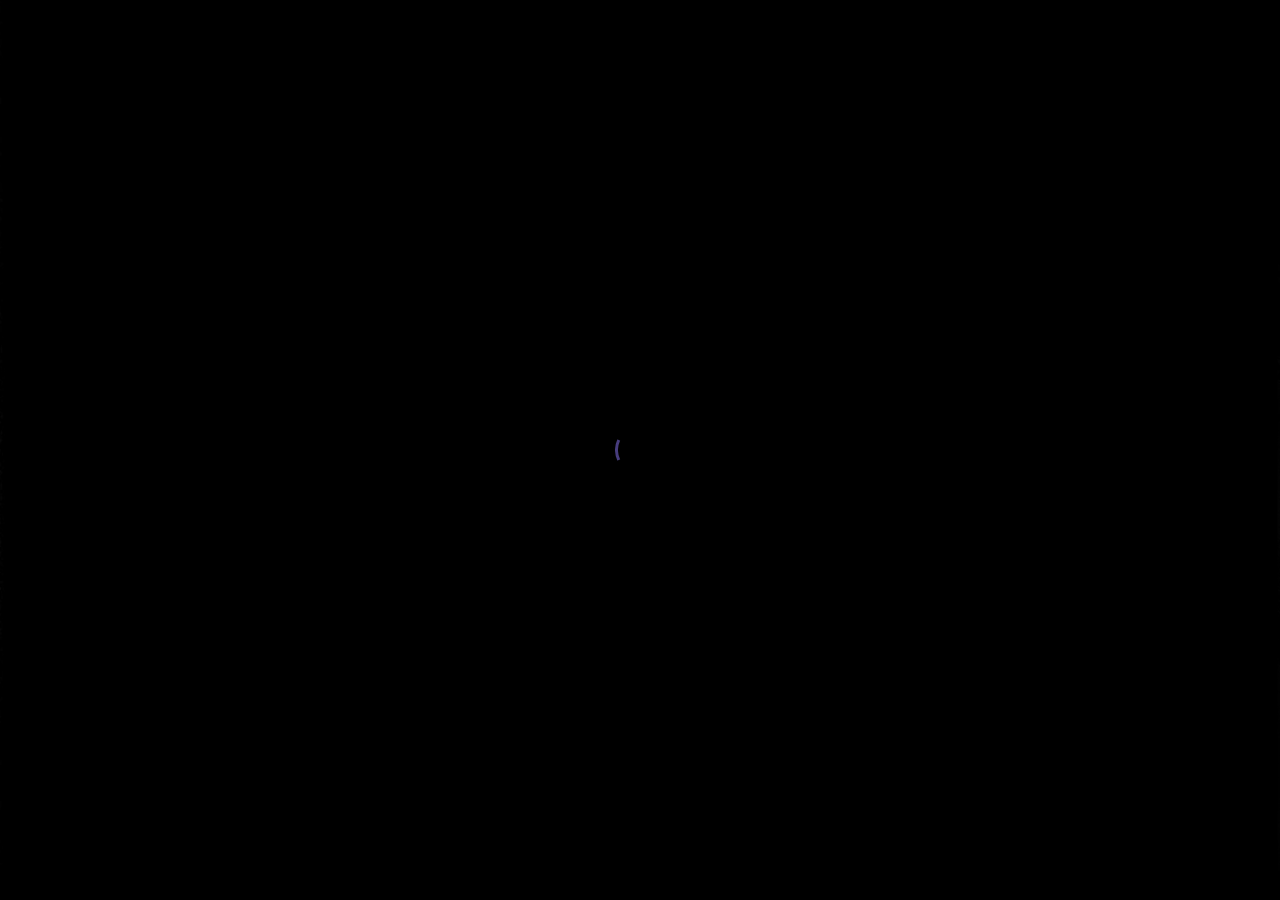
<file: index.html>
<!DOCTYPE html>
<html lang="en">

<head>
	<title>Kirtan Chavda's Portfolio</title>
	<meta charset="UTF-8">
	<meta name="description" content="Kirtan Portfolio">
	<meta name="keywords" content="personal, portfolio">
	<meta name="viewport" content="width=device-width, initial-scale=1.0">

	<!-- Stylesheets -->
	<link rel="stylesheet" href="css/style.css" />

	<!--[if lt IE 9]>
  	  <script src="https://oss.maxcdn.com/html5shiv/3.7.2/html5shiv.min.js"></script>
  	  <script src="https://oss.maxcdn.com/respond/1.4.2/respond.min.js"></script>
  	<![endif]-->

	<!-- FAVICON  -->
	<link rel="shortcut icon" href="img/favico.png">

	<!-- Font icons -->
	<link rel="stylesheet" href="icon-fonts/fontawesome-5.8.1/css/all.min.css" />

	<!-- Google Font -->
	<link href="https://fonts.googleapis.com/css?family=Poppins:400,500,600,700,900" rel="stylesheet">

</head>

<body>

	<!-- Preloading -->
	<div id="preloader" class="preloader-main">
		<div class="preloader spinner-jumper-container">
			<div class="spinner-section top">
				<div class="rotator"></div>
			</div>
			<div class="spinner-section bottom">
				<div class="rotator"></div>
			</div>
		</div>
	</div>

	<div class="page-loader show"></div>

	<main>

		<!-- HEADER 
	================================================== -->
		<header>
			<!-- Logo -->
			<a href="index.html" class="logo">
				<img src="img/logo.png">
			</a>
			<!-- Menu -->
			<div class="menu">
				<span></span>
				<span></span>
			</div>
		</header>

		<!-- SLIDER 
	================================================== -->
		<div class="page-view">
			<div class="project">
				<div class="text">
					<span class="categorie hello">Hello everyone</span>
					<h1 class="title">I'm Kirtan Chavda</h1>
					<a data-type="ajax-load" href="about.html" class="see-more">more about me</a>
				</div>
				<div class="image" style="background-image: url(img/about.jpg);"></div>
			</div>
			<div class="project">
				<div class="text">
					<span class="categorie">Basketball</span>
					<span class="number">02</span>
					<h1 class="title">Kevin Love</h1>
					<a data-type="ajax-load" href="portfolio-two.html" class="see-more">see more</a>
				</div>
				<div class="image" style="background-image: url(img/works/work-2/01.jpg);"></div>
			</div>
			<div class="project">
				<div class="text">
					<span class="categorie">Lifestyle</span>
					<span class="number">03</span>
					<h1 class="title">Isolation</h1>
					<a data-type="ajax-load" href="portfolio-three.html" class="see-more">see more</a>
				</div>
				<div class="image" style="background-image: url(img/works/work-3/01.jpg);"></div>
			</div>
			<div class="project">
				<div class="text">
					<span class="categorie">Fitness</span>
					<span class="number">04</span>
					<h1 class="title">Exo Protein</h1>
					<a data-type="ajax-load" href="portfolio-four.html" class="see-more">see more</a>
				</div>
				<div class="image" style="background-image: url(img/works/work-4/01.jpg);"></div>
			</div>
			<div class="project">
				<div class="text">
					<span class="categorie">Branding</span>
					<span class="number">05</span>
					<h1 class="title">Vokyl Erupt</h1>
					<a data-type="ajax-load" href="portfolio-five.html" class="see-more">see more</a>
				</div>
				<div class="image" style="background-image: url(img/works/work-5/01.jpg);"></div>
			</div>

		</div>

		<div class="slider-bottom">
			<!-- left arrows -->
			<div class="arrows">
				<div class="arrow previous">
					<i class="fas fa-angle-left"></i>
				</div>
				<div class="arrow next">
					<i class="fas fa-angle-right"></i>
				</div>
			</div>
			<!-- All Projects -->
			<a class="all-link" href="all-projects.html" data-type="ajax-load">See All Projects</a>
			<!-- Social Links -->
			<div class="social float-right">
				<a href="https://linkedin.com/in/kirtanc25" target="_blank"><i class="fab fa-linkedin-in"
						aria-hidden="true"></i> </a>
				<a href="https://github.com/kirtanc25" target="_blank"><i class="fab fa-github" aria-hidden="true"></i>
				</a>
				<a href="https://twitter.com/kirtanc25" target="_blank"><i class="fab fa-twitter"
						aria-hidden="true"></i> </a>
				<a href="https://www.facebook.com/royalk2c" target="_blank"><i class="fab fa-facebook-f"></i> </a>
				<a href="https://www.instagram.com/royalk2c/" target="_blank"><i class="fab fa-instagram"
						aria-hidden="true"></i> </a>

			</div>
		</div>


		<div class="right-menu">
			<div class="menu-close"></div>
			<div class="page-menu">
				<ul>
					<li><a data-type="ajax-load" href="index.html">Home</a></li>
					<li><a data-type="ajax-load" href="about.html">About</a></li>
					<li><a data-type="ajax-load" href="contact.html">Contact</a></li>
			</div>
		</div>

	</main>

	<script src="js/jquery-2.1.4.min.js"></script>
	<script src="js/plugins.js"></script>
	<script src="js/main.js"></script>


</body>

</html>
</file>
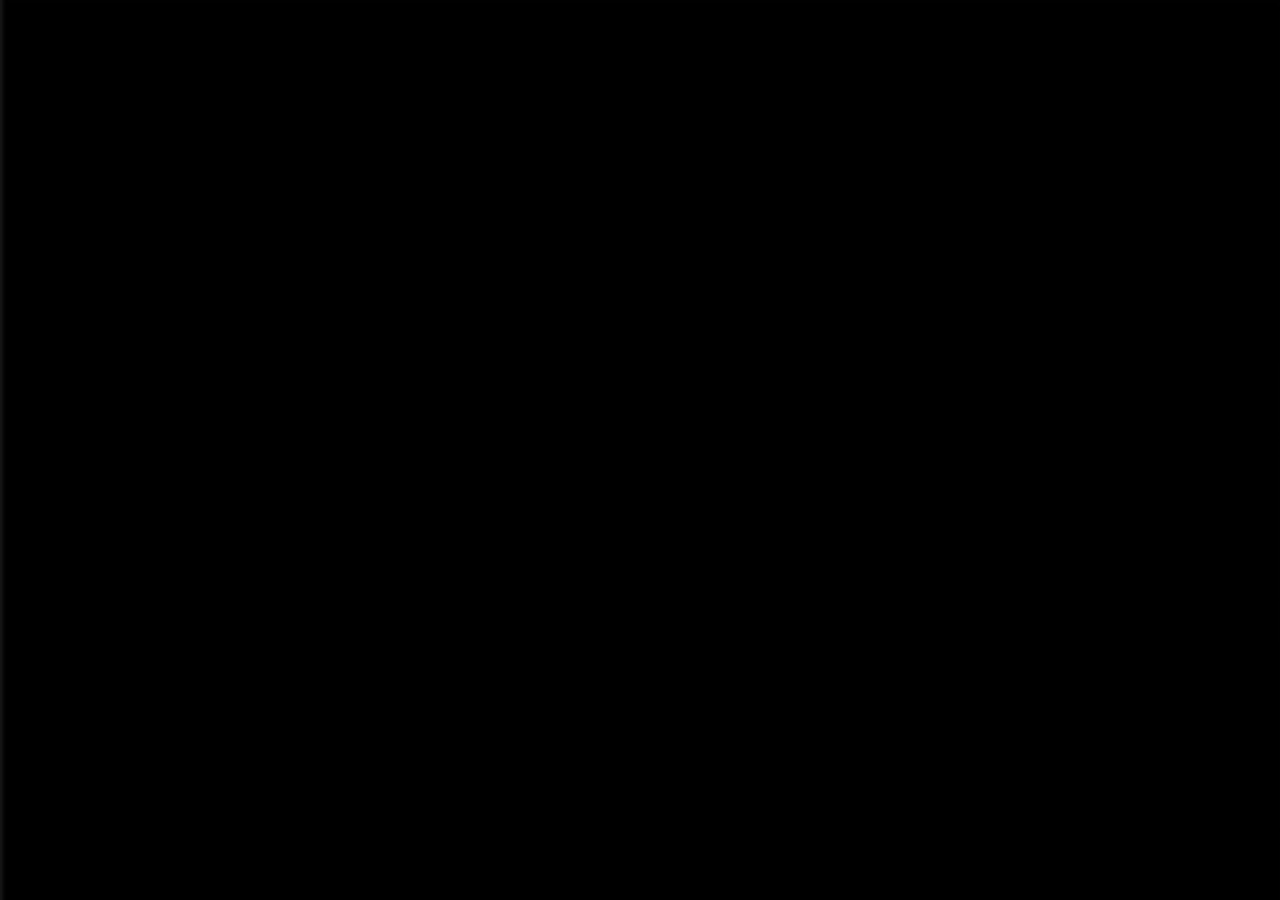
<file: about.html>
<!DOCTYPE html>
<html lang="en">

<head>
  <title>Kirtan Chavda Portfolio</title>
  <meta charset="UTF-8">
  <meta name="description" content="Kirtan Portfolio">
  <meta name="keywords" content="personal, portfolio">
  <meta name="viewport" content="width=device-width, initial-scale=1.0">

  <!-- Stylesheets -->
  <link rel="stylesheet" href="css/style.css" />

  <!--[if lt IE 9]>
  	  <script src="https://oss.maxcdn.com/html5shiv/3.7.2/html5shiv.min.js"></script>
  	  <script src="https://oss.maxcdn.com/respond/1.4.2/respond.min.js"></script>
  	<![endif]-->

  <!-- FAVICON  -->
  <link rel="shortcut icon" href="img/favico.png">

  <!-- Font icons -->
  <link rel="stylesheet" href="icon-fonts/fontawesome-5.8.1/css/all.min.css" />

  <!-- Google Font -->
  <link href="https://fonts.googleapis.com/css?family=Poppins:400,500,600,700,900" rel="stylesheet">

</head>

<body>

  <!-- Preloading -->
  <div id="preloader">
    <div class="spinner">
      <div class="uil-ripple-css" style="transform:scale(0.29);">
        <div></div>
        <div></div>
      </div>
    </div>
  </div>

  <div class="page-loader show"></div>


  <main>

    <!-- HEADER 
	================================================== -->
    <header>
      <!-- Logo -->
      <a data-type="ajax-load" href="index.html" class="logo">
        <img src="img/logo.png">
      </a>
      <!-- Menu -->
      <div class="menu">
        <span></span>
        <span></span>
      </div>
    </header>

    <div id="smooth-scroll">

      <!-- PAGE
==================================================-->
      <div class="container text-left subpage">
        <h1 class="page-title box-animation" data-delay="100">About Me</h1>
        <div class="space30"></div>
        <p class="subtext box-animation" data-delay="200">I'm a designer & front end developer, currently <span>based in
            Los Angeles.</span> I'm passionate about quality code and security.</p>
        <p></p>
        <div class="space50"></div>

        <!-- SERVICES
==================================================-->
        <h2 class="subtitle box-animation" data-delay="400">Services</h2>
        <div class="space30"></div>
        <div class="services row box-animation" data-delay="600">
          <div class="col-lg-3 col-sm-6 service">
            <i class="fas fa-desktop"></i>
            <h2>web development</h2>
            <p>Her extensive perceived may any sincerity extremity.</p>
          </div>
          <div class="col-lg-3 col-sm-6 service">
            <i class="fas fa-paint-roller"></i>
            <h2>graphic design</h2>
            <p>Her extensive perceived may any sincerity extremity.</p>
          </div>
          <div class="col-lg-3 col-sm-6 service">
            <i class="fas fa-lightbulb"></i>
            <h2>brainstorming</h2>
            <p>Her extensive perceived may any sincerity extremity.</p>
          </div>
          <div class="col-lg-3 col-sm-6 service">
            <i class="fas fa-life-ring"></i>
            <h2>friendly support</h2>
            <p>Her extensive perceived may any sincerity extremity.</p>
          </div>
        </div>

        <div class="space80"></div>
        <!-- CLIENTS
==================================================-->
        <div class="clients box-animation">
          <h2 class="subtitle box-animation">Our Clients</h2>
          <div class="space30"></div>
          <div class="row">
            <div class="col-lg-3 client">
              <img src="img/client-1.jpg" alt="">
            </div>
            <div class="col-lg-3 client">
              <img src="img/client-2.jpg" alt="">
            </div>
            <div class="col-lg-3 client">
              <img src="img/client-3.jpg" alt="">
            </div>
            <div class="col-lg-3 client">
              <img src="img/client-4.jpg" alt="">
            </div>
          </div>
        </div>

        <div class="space80"></div>


        <!-- CONTACT BUTTON
==================================================-->
        <div class="contact-link box-animation">
          <p class="subtext">
            We manufacture a hard copy of your <br>dreams and stories.</p>
          <div class="space50"></div>
          <a data-type="ajax-load" data-hover="Contact Us" href="contact.html" class="contact-btn top_30">Contact Us</a>
        </div>

      </div> <!-- subpage end -->


      <!-- FOOTER
==================================================-->
      <footer>
        <div class="back-top float-left">
          <i class="fas fa-chevron-up"></i>
          <p>Back to Top</p>
        </div>
        <div class="float-left copyright">
          <p>2019 copyright © soonlabs</p>
        </div>
        <!-- Social Links -->
        <div class="social float-right">
          <a href="#"><i class="fab fa-facebook-f"></i> </a>
          <a href="#"><i class="fab fa-twitter" aria-hidden="true"></i> </a>
          <a href="#"><i class="fab fa-instagram" aria-hidden="true"></i> </a>
          <a href="#"><i class="fab fa-behance" aria-hidden="true"></i> </a>
          <a href="#"><i class="fab fa-dribbble" aria-hidden="true"></i> </a>
        </div>
      </footer>

    </div> <!-- smooth scroll end -->

    <div class="right-menu">
      <div class="menu-close"></div>
      <div class="page-menu">
        <ul>
          <li><a data-type="ajax-load" href="index.html">Home</a></li>
          <li><a data-type="ajax-load" href="about.html">About</a></li>
          <li><a data-type="ajax-load" href="contact.html">Contact</a></li>
      </div>
    </div>


  </main>

  <script src="js/jquery-2.1.4.min.js"></script>
  <script src="js/plugins.js"></script>
  <script src="js/main.js"></script>

</body>

</html>
</file>
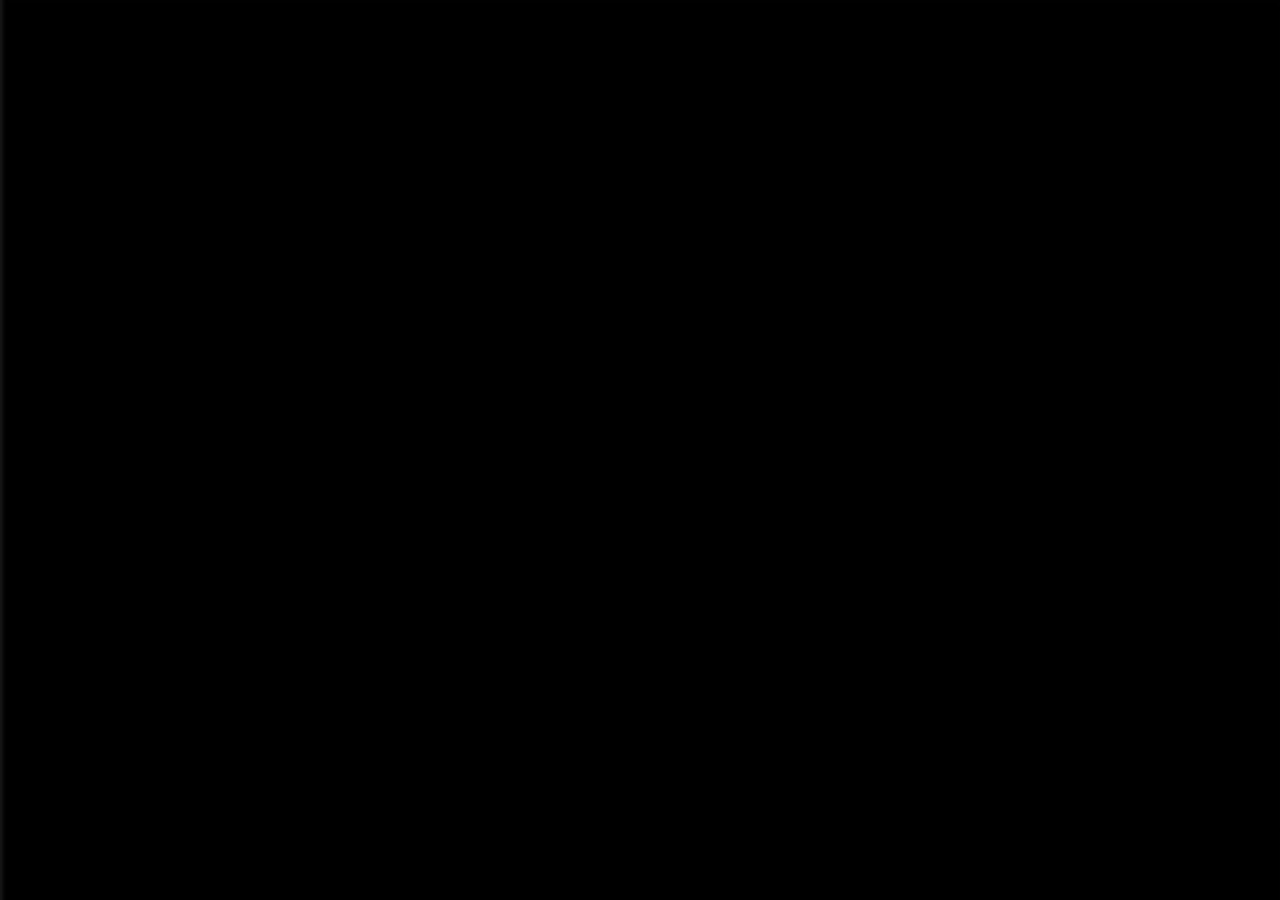
<file: contact.html>
<!DOCTYPE html>
<html lang="en">

<head>
  <title>Kirtan Chavda Portfolio</title>
  <meta charset="UTF-8">
  <meta name="description" content="Kirtan Portfolio">
  <meta name="keywords" content="personal, portfolio">
  <meta name="viewport" content="width=device-width, initial-scale=1.0">

  <!-- Stylesheets -->
  <link rel="stylesheet" href="css/style.css" />

  <!--[if lt IE 9]>
  	  <script src="https://oss.maxcdn.com/html5shiv/3.7.2/html5shiv.min.js"></script>
  	  <script src="https://oss.maxcdn.com/respond/1.4.2/respond.min.js"></script>
  	<![endif]-->

  <!-- FAVICON  -->
  <link rel="shortcut icon" href="img/favico.png">

  <!-- Font icons -->
  <link rel="stylesheet" href="icon-fonts/fontawesome-5.8.1/css/all.min.css" />

  <!-- Google Font -->
  <link href="https://fonts.googleapis.com/css?family=Poppins:400,500,600,700,900" rel="stylesheet">

</head>

<body>

  <!-- Preloading -->
  <div id="preloader">
    <div class="spinner">
      <div class="uil-ripple-css" style="transform:scale(0.29);">
        <div></div>
        <div></div>
      </div>
    </div>
  </div>

  <div class="page-loader show"></div>


  <main>

    <!-- HEADER 
  ================================================== -->
    <header>
      <!-- Logo -->
      <a data-type="ajax-load" href="index.html" class="logo">
        <img src="img/logo.png">
      </a>
      <!-- Menu -->
      <div class="menu">
        <span></span>
        <span></span>
      </div>
    </header>


    <div id="smooth-scroll">

      <!-- PAGE
==================================================-->
      <div class="container text-left subpage">
        <h1 class="page-title box-animation">Contact Us</h1>
        <div class="space30"></div>
        <p class="subtext box-animation" data-delay="200">I'm a designer & front end developer, currently <span>based in
            Los Angeles.</span> I'm passionate about quality code and security.</p>

        <div class="space80"></div>

        <!-- MAP
==================================================-->
        <div class="contact-map top_90 box-animation">
          <iframe
            src="https://www.google.com/maps/embed?pb=!1m18!1m12!1m3!1d36479.43458460815!2d-118.3131125302928!3d34.05808678462837!2m3!1f0!2f0!3f0!3m2!1i1024!2i768!4f13.1!3m3!1m2!1s0x80c2c75ddc27da13%3A0xe22fdf6f254608f4!2sLos+Angeles%2C+Kaliforniya%2C+Birle%C5%9Fik+Devletler!5e0!3m2!1str!2str!4v1551872109031"
            height="450" style="border:0" allowfullscreen=""></iframe>
        </div>

        <div class="space80"></div>

        <!-- CONTACT INFO
==================================================-->
        <div class="getintouch row">
          <!-- contact info -->
          <div class="col-lg-4 contact-info box-animation">
            <!-- info -->
            <div class="info">
              <i class="fas fa-paper-plane"></i>
              <a href="#">hello@maclaren.com</a>
              <p> Email </p>
            </div>
            <div class="space30"></div>
            <!-- info -->
            <div class="info">
              <i class="fas fa-map-marker-alt"></i>
              <p class="text">1444 S. Alameda Street Los Angeles,<br>California 90021</p>
              <p> Address </p>
            </div>
            <div class="space30"></div>
            <!-- info -->
            <div class="info">
              <i class="fas fa-phone"></i>
              <a href="#">0800 123 456789</a>
              <p> Phone </p>
            </div>
          </div>
          <div class="col-lg-8 contact-form box-animation">
            <!-- contact form -->
            <div class="space30"></div>
            <form class="contact-form">
              <div class="row">
                <!--Name-->
                <div class="col-md-6">
                  <input class="form-inp" type="text" placeholder="Name">
                </div>
                <!--Email-->
                <div class="col-md-6">
                  <input class="form-inp" type="text" placeholder="Email">
                </div>
                <div class="col-md-12">
                  <!--Message-->
                  <textarea placeholder="How can I help you?" rows="7"></textarea>
                  <div class="space50"></div>
                  <button id="con_submit" class="site-btn top_45 pull-right" type="submit">Submit</button>
                </div>
              </div>
            </form>
          </div>
        </div>

      </div>


      <!-- FOOTER
==================================================-->
      <footer>
        <div class="back-top float-left">
          <i class="fas fa-chevron-up"></i>
          <p>Back to Top</p>
        </div>
        <div class="float-left copyright">
          <p>2019 copyright © tavonline</p>
        </div>
        <!-- Social Links -->
        <div class="social float-right">
          <a href="#"><i class="fab fa-facebook-f"></i> </a>
          <a href="#"><i class="fab fa-twitter" aria-hidden="true"></i> </a>
          <a href="#"><i class="fab fa-instagram" aria-hidden="true"></i> </a>
          <a href="#"><i class="fab fa-behance" aria-hidden="true"></i> </a>
          <a href="#"><i class="fab fa-dribbble" aria-hidden="true"></i> </a>
        </div>
      </footer>

    </div> <!-- smooth scroll end -->

    <div class="right-menu">
      <div class="menu-close"></div>
      <div class="page-menu">
        <ul>
          <li><a data-type="ajax-load" href="index.html">Home</a></li>
          <li><a data-type="ajax-load" href="about.html">About</a></li>
          <li><a data-type="ajax-load" href="contact.html">Contact</a></li>
      </div>
    </div>

  </main>

  <script src="js/jquery-2.1.4.min.js"></script>
  <script src="js/plugins.js"></script>
  <script src="js/main.js"></script>

</body>

</html>
</file>
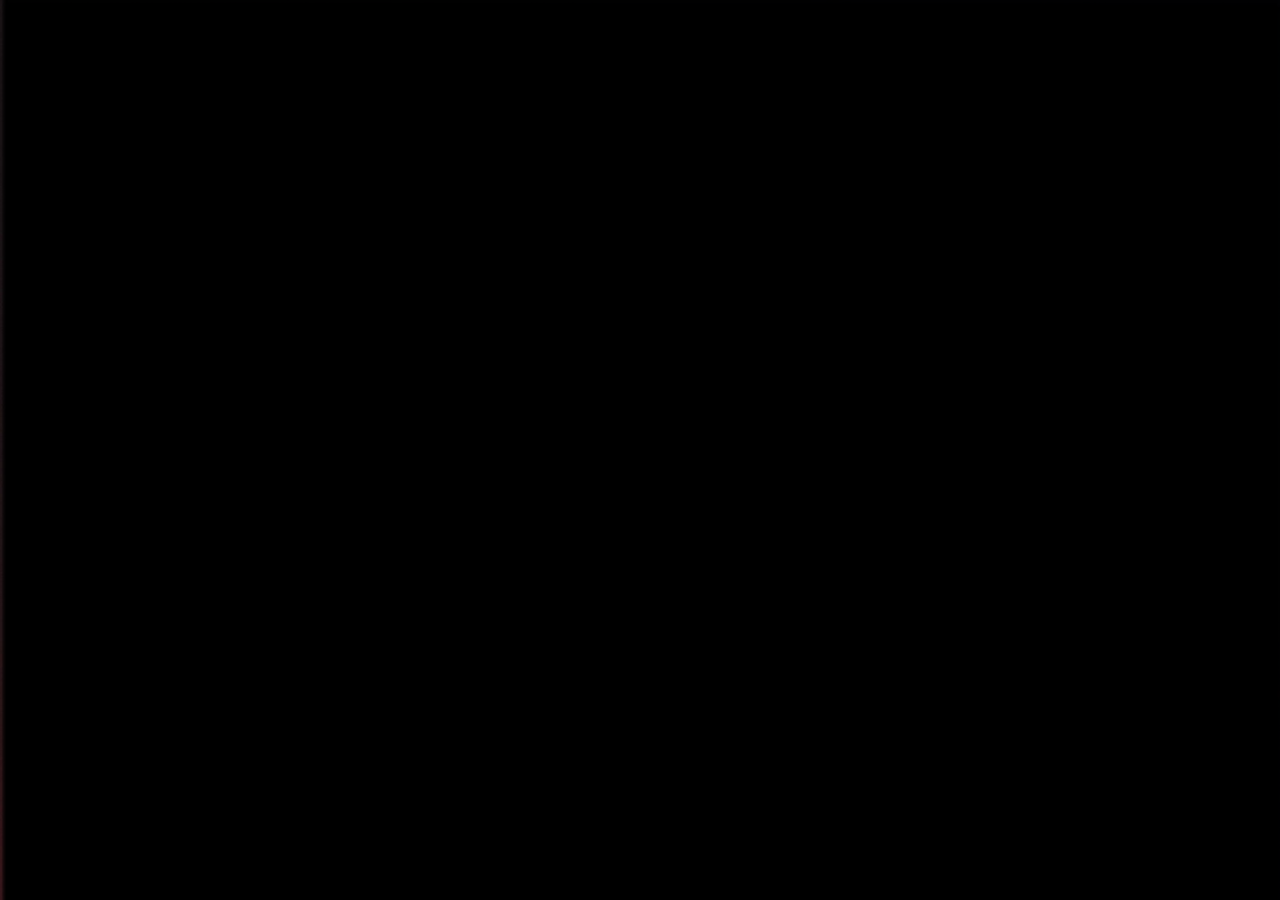
<file: portfolio-five.html>
<!DOCTYPE html>
<html lang="en">
<head>  
<title>Mac Laren Portfolio Template</title>
<meta charset="UTF-8">
<meta name="description" content="Rooney Portfolio Template">
<meta name="keywords" content="personal, portfolio">
<meta name="viewport" content="width=device-width, initial-scale=1.0">
  
    <!-- Stylesheets -->
    <link rel="stylesheet" href="css/style.css"/>

  	<!--[if lt IE 9]>
  	  <script src="https://oss.maxcdn.com/html5shiv/3.7.2/html5shiv.min.js"></script>
  	  <script src="https://oss.maxcdn.com/respond/1.4.2/respond.min.js"></script>
  	<![endif]--> 
    
    <!-- FAVICON  -->
    <link rel="shortcut icon" href="img/favico.png">    

	<!-- Font icons --> 
    <link rel="stylesheet" href="icon-fonts/fontawesome-5.8.1/css/all.min.css"/>

	   <!-- Google Font -->
    <link href="https://fonts.googleapis.com/css?family=Poppins:400,500,600,700,900" rel="stylesheet">

</head>

	<body>

    <!-- Preloading --> 
    <div id="preloader">
      <div class="spinner">
            <div class="uil-ripple-css" style="transform:scale(0.29);"><div></div><div></div></div>
        </div>
    </div>

  <div class="page-loader show"></div>

<main>
	
	<!-- HEADER 
	================================================== --> 
	<header>
		<!-- Logo -->
		<a data-type="ajax-load" href="index.html" class="logo">
			<img src="img/logo.png">
		</a>
		<!-- Menu -->
		<div class="menu">
			<span></span>
			<span></span>
		</div>
	</header>

<div id="smooth-scroll">
	
<!-- PAGE
==================================================-->
<div class="hero">
  <div class="hero-content box-animation">
      <div class="inner">
          <h1 class="title">VOKYL ERUPT</h1>
          <span class="category">Branding</span>
      </div>
  </div> 
  <!-- Down Icon -->
    <div class="down-icon box-animation">
        <svg width="26px" height="100%" viewBox="0 0 247 390" version="1.1" xmlns="http://www.w3.org/2000/svg" xmlns:xlink="http://www.w3.org/1999/xlink" style="fill-rule:evenodd;clip-rule:evenodd;stroke-linecap:round;stroke-linejoin:round;stroke-miterlimit:1.5;">
            <path id="wheel" d="M123.359,79.775l0,72.843" style="fill:none;stroke:#fff;stroke-width:20px;"/>
            <path id="mouse" d="M236.717,123.359c0,-62.565 -50.794,-113.359 -113.358,-113.359c-62.565,0 -113.359,50.794 -113.359,113.359l0,143.237c0,62.565 50.794,113.359 113.359,113.359c62.564,0 113.358,-50.794 113.358,-113.359l0,-143.237Z" style="fill:none;stroke:#fff;stroke-width:20px;"/>
        </svg>
    </div>
  <!-- hero image -->
  <div class="hero-image" style="background-image: url(img/works/work-5/01.jpg);"></div>
</div>

<div class="space80"></div>

<!--Text -->
<div class="container">
  <p class="subtext  box-animation text-center"  data-delay="200">Erupt is the first hi-fi gaming headset with an anodized all-aluminum chassis and studio-grade Al-Mg drivers. CNC-milled in St. Louis, Missouri, the Erupt's solid construction and analog design is carefully crafted for gamers who want clean, sparkling sound in a headset built to stand the test of time.  </p>
</div>

<div class="space80"></div>

<!-- Photo Gallery -->
<div class="container">
  <div class="lightbox-gallery row box-animation">
   <!-- a image -->
    <div class="col-lg-6 box-animation">
      <a href="img/works/work-5/02.jpg" class="image lightbox">
        <img src="img/works/work-5/02.jpg" alt="">
      </a>
    </div>
   <!-- a image -->
    <div class="col-lg-6 box-animation">
      <a href="img/works/work-5/03.jpg" class="image lightbox">
        <img src="img/works/work-5/03.jpg" alt="">
      </a>
    </div>
   <!-- a image -->
    <div class="col-lg-6 box-animation">
      <a href="img/works/work-5/04.jpg" class="image lightbox">
        <img src="img/works/work-5/04.jpg" alt="">
      </a>
    </div>
   <!-- a image -->
    <div class="col-lg-6 box-animation">
      <a href="img/works/work-5/05.jpg" class="image lightbox">
        <img src="img/works/work-5/05.jpg" alt="">
      </a>
    </div>
  </div>
</div>

<div class="space50"></div>

<!-- Next Navigation -->
<div class="container">
  <div class="col-lg-12 text-left box-animation">
        <a data-type="ajax-load" class="next-link" href="portfolio-six.html">
            <div class="nav-title">Next Project</div>
            <div class="next-title">Zero Forks Given</div>
        </a>
    </div>
</div>

  <!-- FOOTER
==================================================-->
<footer>
  <div class="back-top float-left">
    <i class="fas fa-chevron-up"></i> <p>Back to Top</p>
  </div>
  <div class="float-left copyright">
    <p>2019 copyright <span>tavonline</span></p>
  </div>
  <!-- Social Links -->
  <div class="social float-right">
      <a href="#"><i class="fab fa-facebook-f"></i>  </a>
      <a href="#"><i class="fab fa-twitter" aria-hidden="true"></i>  </a>
      <a href="#"><i class="fab fa-instagram" aria-hidden="true"></i>  </a>
      <a href="#"><i class="fab fa-behance" aria-hidden="true"></i>  </a>
      <a href="#"><i class="fab fa-dribbble" aria-hidden="true"></i>  </a>
  </div>
</footer>

</div> <!-- smooth scroll end -->

<div class="right-menu">
	<div class="menu-close"></div>
	<div class="page-menu">
		<ul>
			<li><a data-type="ajax-load" href="index.html">Home</a></li>
			<li><a data-type="ajax-load" href="about.html">About</a></li>
			<li><a data-type="ajax-load" href="contact.html">Contact</a></li>
	</div>
</div>


</main>

<script src="js/jquery-2.1.4.min.js"></script>
<script src="js/plugins.js"></script>
<script src="js/main.js"></script>

	</body>
</html>
</file>
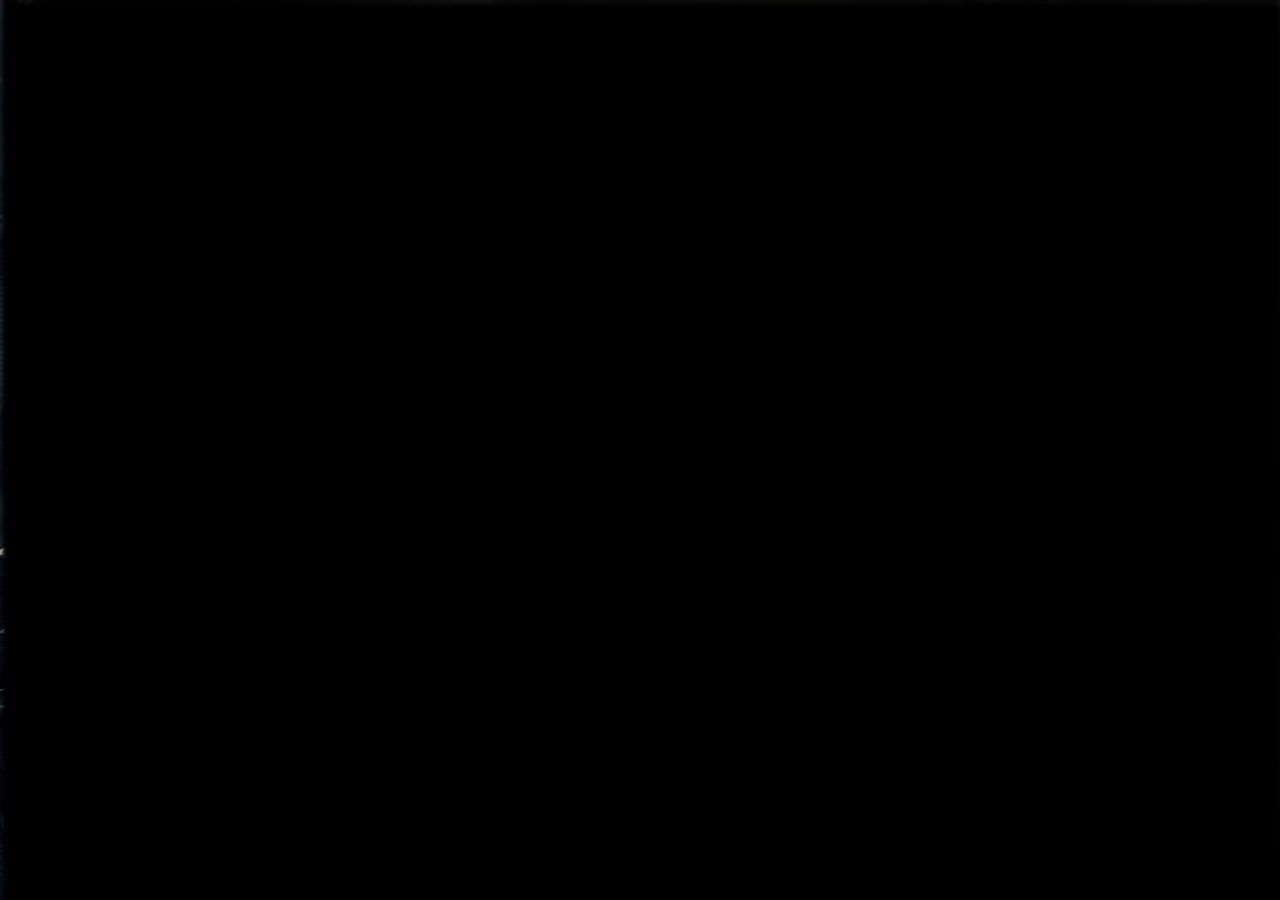
<file: portfolio-four.html>
<!DOCTYPE html>
<html lang="en">
<head>  
<title>Mac Laren Portfolio Template</title>
<meta charset="UTF-8">
<meta name="description" content="Rooney Portfolio Template">
<meta name="keywords" content="personal, portfolio">
<meta name="viewport" content="width=device-width, initial-scale=1.0">
  
    <!-- Stylesheets -->
    <link rel="stylesheet" href="css/style.css"/>

  	<!--[if lt IE 9]>
  	  <script src="https://oss.maxcdn.com/html5shiv/3.7.2/html5shiv.min.js"></script>
  	  <script src="https://oss.maxcdn.com/respond/1.4.2/respond.min.js"></script>
  	<![endif]--> 
    
    <!-- FAVICON  -->
    <link rel="shortcut icon" href="img/favico.png">    

	<!-- Font icons --> 
    <link rel="stylesheet" href="icon-fonts/fontawesome-5.8.1/css/all.min.css"/>

	   <!-- Google Font -->
    <link href="https://fonts.googleapis.com/css?family=Poppins:400,500,600,700,900" rel="stylesheet">

</head>

	<body>

    <!-- Preloading --> 
    <div id="preloader">
      <div class="spinner">
            <div class="uil-ripple-css" style="transform:scale(0.29);"><div></div><div></div></div>
        </div>
    </div>

  <div class="page-loader show"></div>


<main>
	
	<!-- HEADER 
	================================================== --> 
	<header>
		<!-- Logo -->
		<a data-type="ajax-load" href="index.html" class="logo">
			<img src="img/logo.png">
		</a>
		<!-- Menu -->
		<div class="menu">
			<span></span>
			<span></span>
		</div>
	</header>

<div id="smooth-scroll">
	
<!-- PAGE
==================================================-->
<div class="hero">
  <div class="hero-content box-animation">
      <div class="inner">
          <h1 class="title">EXO PROTEIN</h1>
          <span class="category">Fitness</span>
      </div>
  </div> 
  <!-- Down Icon -->
    <div class="down-icon box-animation">
        <svg width="26px" height="100%" viewBox="0 0 247 390" version="1.1" xmlns="http://www.w3.org/2000/svg" xmlns:xlink="http://www.w3.org/1999/xlink" style="fill-rule:evenodd;clip-rule:evenodd;stroke-linecap:round;stroke-linejoin:round;stroke-miterlimit:1.5;">
            <path id="wheel" d="M123.359,79.775l0,72.843" style="fill:none;stroke:#fff;stroke-width:20px;"/>
            <path id="mouse" d="M236.717,123.359c0,-62.565 -50.794,-113.359 -113.358,-113.359c-62.565,0 -113.359,50.794 -113.359,113.359l0,143.237c0,62.565 50.794,113.359 113.359,113.359c62.564,0 113.358,-50.794 113.358,-113.359l0,-143.237Z" style="fill:none;stroke:#fff;stroke-width:20px;"/>
        </svg>
    </div>
  <!-- hero image -->
  <div class="hero-image" style="background-image: url(img/works/work-4/01.jpg);"></div>
</div>

<div class="space80"></div>

<!-- Content -->
<div class="container">
  <p class="subtext top_90 box-animation"  data-delay="200">We're an interactive agency and scalable web designs and mobile apps, currently <span>based in New York.</span> We're passionate about quality code and security.</p>
</div>

<div class="space80"></div>

<!-- Photo Gallery -->
<div class="container">
  <div class="lightbox-gallery row box-animation">
   <!-- a image -->
    <div class="col-lg-6 box-animation">
      <a href="img/works/work-4/02.jpg" class="image lightbox">
        <img src="img/works/work-4/02.jpg" alt="">
      </a>
    </div>
   <!-- a image -->
    <div class="col-lg-6 box-animation">
      <a href="img/works/work-4/03.jpg" class="image lightbox">
        <img src="img/works/work-4/03.jpg" alt="">
      </a>
    </div>
   <!-- a image -->
    <div class="col-lg-6 box-animation">
      <a href="img/works/work-4/04.jpg" class="image lightbox">
        <img src="img/works/work-4/04.jpg" alt="">
      </a>
    </div>
   <!-- a image -->
    <div class="col-lg-6 box-animation">
      <a href="img/works/work-4/05.jpg" class="image lightbox">
        <img src="img/works/work-4/05.jpg" alt="">
      </a>
    </div>
  </div>
</div>

<div class="space50"></div>

<!-- Next Navigation -->
<div class="container">
  <div class="col-lg-12 text-left box-animation">
        <a data-type="ajax-load" class="next-link" href="portfolio-five.html">
            <div class="nav-title">Next Project</div>
            <div class="next-title">Vokyl Erupt</div>
        </a>
    </div>
</div>

  <!-- FOOTER
==================================================-->
<footer>
  <div class="back-top float-left">
    <i class="fas fa-chevron-up"></i> <p>Back to Top</p>
  </div>
  <div class="float-left copyright">
    <p>2019 copyright <span>tavonline</span></p>
  </div>
  <!-- Social Links -->
  <div class="social float-right">
      <a href="#"><i class="fab fa-facebook-f"></i>  </a>
      <a href="#"><i class="fab fa-twitter" aria-hidden="true"></i>  </a>
      <a href="#"><i class="fab fa-instagram" aria-hidden="true"></i>  </a>
      <a href="#"><i class="fab fa-behance" aria-hidden="true"></i>  </a>
      <a href="#"><i class="fab fa-dribbble" aria-hidden="true"></i>  </a>
  </div>
</footer>

</div> <!-- smooth scroll end -->

<div class="right-menu">
	<div class="menu-close"></div>
	<div class="page-menu">
		<ul>
			<li><a data-type="ajax-load" href="index.html">Home</a></li>
			<li><a data-type="ajax-load" href="about.html">About</a></li>
			<li><a data-type="ajax-load" href="contact.html">Contact</a></li>
	</div>
</div>


</main>

<script src="js/jquery-2.1.4.min.js"></script>
<script src="js/plugins.js"></script>
<script src="js/main.js"></script>

	</body>
</html>
</file>
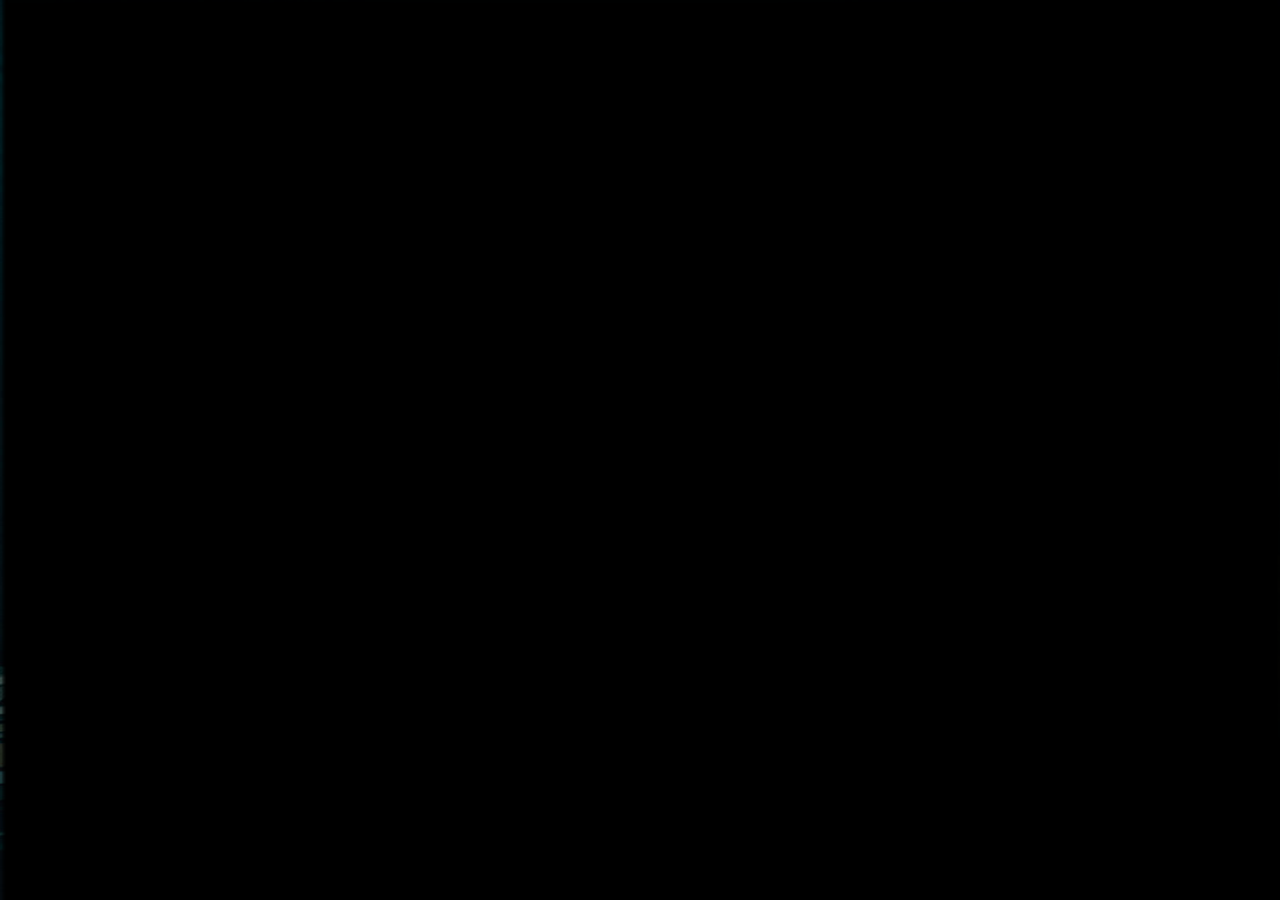
<file: portfolio-three.html>
<!DOCTYPE html>
<html lang="en">
<head>  
<title>Mac Laren Portfolio Template</title>
<meta charset="UTF-8">
<meta name="description" content="Rooney Portfolio Template">
<meta name="keywords" content="personal, portfolio">
<meta name="viewport" content="width=device-width, initial-scale=1.0">
  
    <!-- Stylesheets -->
    <link rel="stylesheet" href="css/style.css"/>

  	<!--[if lt IE 9]>
  	  <script src="https://oss.maxcdn.com/html5shiv/3.7.2/html5shiv.min.js"></script>
  	  <script src="https://oss.maxcdn.com/respond/1.4.2/respond.min.js"></script>
  	<![endif]--> 
    
    <!-- FAVICON  -->
    <link rel="shortcut icon" href="img/favico.png">    

	<!-- Font icons --> 
    <link rel="stylesheet" href="icon-fonts/fontawesome-5.8.1/css/all.min.css"/>

	   <!-- Google Font -->
    <link href="https://fonts.googleapis.com/css?family=Poppins:400,500,600,700,900" rel="stylesheet">

</head>

	<body>

    <!-- Preloading --> 
    <div id="preloader">
      <div class="spinner">
            <div class="uil-ripple-css" style="transform:scale(0.29);"><div></div><div></div></div>
        </div>
    </div>

  <div class="page-loader show"></div>


<main>
	
	<!-- HEADER 
	================================================== --> 
	<header>
		<!-- Logo -->
		<a data-type="ajax-load" href="index.html" class="logo">
			<img src="img/logo.png">
		</a>
		<!-- Menu -->
		<div class="menu">
			<span></span>
			<span></span>
		</div>
	</header>

<div id="smooth-scroll">
	
<!-- PAGE
==================================================-->
<div class="hero">
  <div class="hero-content box-animation">
      <div class="inner">
          <h1 class="title">ISOLATION</h1>
          <span class="category">Lifestyle</span>
      </div>
  </div> 
  <!-- Down Icon -->
    <div class="down-icon box-animation">
        <svg width="26px" height="100%" viewBox="0 0 247 390" version="1.1" xmlns="http://www.w3.org/2000/svg" xmlns:xlink="http://www.w3.org/1999/xlink" style="fill-rule:evenodd;clip-rule:evenodd;stroke-linecap:round;stroke-linejoin:round;stroke-miterlimit:1.5;">
            <path id="wheel" d="M123.359,79.775l0,72.843" style="fill:none;stroke:#fff;stroke-width:20px;"/>
            <path id="mouse" d="M236.717,123.359c0,-62.565 -50.794,-113.359 -113.358,-113.359c-62.565,0 -113.359,50.794 -113.359,113.359l0,143.237c0,62.565 50.794,113.359 113.359,113.359c62.564,0 113.358,-50.794 113.358,-113.359l0,-143.237Z" style="fill:none;stroke:#fff;stroke-width:20px;"/>
        </svg>
    </div>
  <!-- hero image -->
  <div class="hero-image" style="background-image: url(img/works/work-3/01.jpg);"></div>
</div>

<div class="space80"></div>

<!-- Project Info -->
<div class="container box-animation">
  <div class="row project-info">
    <div class="col-lg-8">
      <h2 class="title">Looking for Something Bigger</h2>
      <p>Isolation is a short film about a writer in 1980's Baltimore that is waiting for the reviews of his first published novel. Taking place in one room, we feel the struggle of Timothy Witelee. </p>
    </div>
    <div class="col-lg-4 categories">
      <ul>
        <li class="client">Milla Fashion</li>
        <li>April 18, 2019</li>
        <li>Product, Photography</li>
        <li><a target="_blank" href="https://www.behance.net/gallery/58980295/Trendyol-Milla-Fashion-Video">Read More</a></li>
      </ul>
    </div>
  </div>
</div>

<div class="space80 d-n"></div>

<!-- Full Image -->
<div class="full-image parallax box-animation">
  <img src="img/works/work-3/02.jpg">
</div>

<div class="space80 d-n"></div>

<!--Text -->
<div class="container">
  <p class="subtext top_90 box-animation"  data-delay="200">Isolation is a short film about a writer in 1980's Baltimore that is waiting for the reviews of his first published novel. Taking place in one room, we feel the struggle of Timothy Witelee, played by Timothy Lee Depriest, as he wrestles with anxiety, depression and self doubt. </p>
</div>

<div class="space80"></div>

<!-- Photo Gallery -->
<div class="container">
  <div class="lightbox-gallery row box-animation">
   <!-- a image -->
    <div class="col-lg-12 box-animation">
      <a href="img/works/work-3/03.jpg" class="image lightbox">
        <img src="img/works/work-3/03.jpg" alt="">
      </a>
    </div>
  </div>
</div>

<div class="space50"></div>

<!-- Next Navigation -->
<div class="container">
  <div class="col-lg-12 text-left box-animation">
        <a data-type="ajax-load" class="next-link" href="portfolio-four.html">
            <div class="nav-title">Next Project</div>
            <div class="next-title">Exo Protein</div>
        </a>
    </div>
</div>

  <!-- FOOTER
==================================================-->
<footer>
  <div class="back-top float-left">
    <i class="fas fa-chevron-up"></i> <p>Back to Top</p>
  </div>
  <div class="float-left copyright">
    <p>2019 copyright <span>tavonline</span></p>
  </div>
  <!-- Social Links -->
  <div class="social float-right">
      <a href="#"><i class="fab fa-facebook-f"></i>  </a>
      <a href="#"><i class="fab fa-twitter" aria-hidden="true"></i>  </a>
      <a href="#"><i class="fab fa-instagram" aria-hidden="true"></i>  </a>
      <a href="#"><i class="fab fa-behance" aria-hidden="true"></i>  </a>
      <a href="#"><i class="fab fa-dribbble" aria-hidden="true"></i>  </a>
  </div>
</footer>

</div> <!-- smooth scroll end -->

<div class="right-menu">
	<div class="menu-close"></div>
	<div class="page-menu">
		<ul>
			<li><a data-type="ajax-load" href="index.html">Home</a></li>
			<li><a data-type="ajax-load" href="about.html">About</a></li>
			<li><a data-type="ajax-load" href="contact.html">Contact</a></li>
	</div>
</div>


</main>

<script src="js/jquery-2.1.4.min.js"></script>
<script src="js/plugins.js"></script>
<script src="js/main.js"></script>

	</body>
</html>
</file>
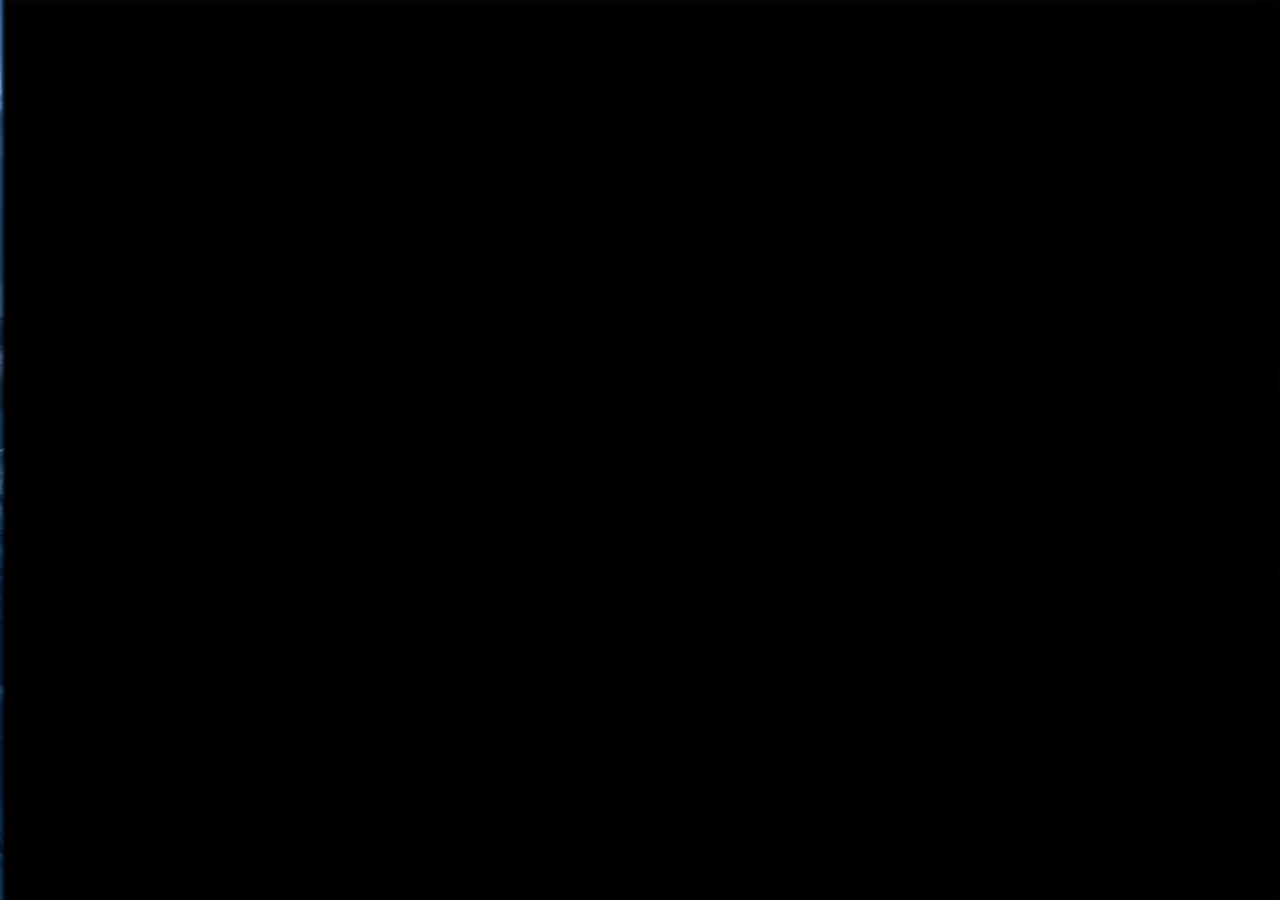
<file: portfolio-two.html>
<!DOCTYPE html>
<html lang="en">
<head>  
<title>Mac Laren Portfolio Template</title>
<meta charset="UTF-8">
<meta name="description" content="Rooney Portfolio Template">
<meta name="keywords" content="personal, portfolio">
<meta name="viewport" content="width=device-width, initial-scale=1.0">
  
    <!-- Stylesheets -->
    <link rel="stylesheet" href="css/style.css"/>

  	<!--[if lt IE 9]>
  	  <script src="https://oss.maxcdn.com/html5shiv/3.7.2/html5shiv.min.js"></script>
  	  <script src="https://oss.maxcdn.com/respond/1.4.2/respond.min.js"></script>
  	<![endif]--> 
    
    <!-- FAVICON  -->
    <link rel="shortcut icon" href="img/favico.png">    

	<!-- Font icons --> 
    <link rel="stylesheet" href="icon-fonts/fontawesome-5.8.1/css/all.min.css"/>

	   <!-- Google Font -->
    <link href="https://fonts.googleapis.com/css?family=Poppins:400,500,600,700,900" rel="stylesheet">

</head>

	<body>

    <!-- Preloading --> 
    <div id="preloader">
      <div class="spinner">
            <div class="uil-ripple-css" style="transform:scale(0.29);"><div></div><div></div></div>
        </div>
    </div>

  <div class="page-loader show"></div>


<main>
	
	<!-- HEADER 
	================================================== --> 
	<header>
		<!-- Logo -->
		<a data-type="ajax-load" href="index.html" class="logo">
			<img src="img/logo.png">
		</a>
		<!-- Menu -->
		<div class="menu">
			<span></span>
			<span></span>
		</div>
	</header>

<div id="smooth-scroll">
	
<!-- PAGE
==================================================-->
<div class="hero">
  <div class="hero-content box-animation">
      <div class="inner">
          <h1 class="title">KEVIN LOVE</h1>
          <span class="category">Basketball</span>
      </div>
  </div> 
  <!-- Down Icon -->
    <div class="down-icon box-animation">
        <svg width="26px" height="100%" viewBox="0 0 247 390" version="1.1" xmlns="http://www.w3.org/2000/svg" xmlns:xlink="http://www.w3.org/1999/xlink" style="fill-rule:evenodd;clip-rule:evenodd;stroke-linecap:round;stroke-linejoin:round;stroke-miterlimit:1.5;">
            <path id="wheel" d="M123.359,79.775l0,72.843" style="fill:none;stroke:#fff;stroke-width:20px;"/>
            <path id="mouse" d="M236.717,123.359c0,-62.565 -50.794,-113.359 -113.358,-113.359c-62.565,0 -113.359,50.794 -113.359,113.359l0,143.237c0,62.565 50.794,113.359 113.359,113.359c62.564,0 113.358,-50.794 113.358,-113.359l0,-143.237Z" style="fill:none;stroke:#fff;stroke-width:20px;"/>
        </svg>
    </div>
  <!-- hero image -->
  <div class="hero-image" style="background-image: url(img/works/work-2/01.jpg);"></div>
</div>

<div class="space80"></div>

<!-- Project Info -->
<div class="container box-animation">
  <div class="row project-info">
    <div class="col-lg-8">
      <h2 class="title">Looking for Something Bigger</h2>
      <p>Nulla eu eros eget nisi faucibus dignissim et in mauris. Pellentesque placerat risus ut massa ultricies, at molestie orci auctor. Etiam efficitur blandit tellus. Donec gravida condimentum leo, nec laoreet mauris.</p>
    </div>
    <div class="col-lg-4 categories">
      <ul>
        <li class="client">Simone Sherie</li>
        <li>April 18, 2019</li>
        <li>Product, Photography</li>
        <li><a target="_blank" href="https://www.behance.net/gallery/75752875/Simone-Sherie-Pro-Wrestler#">Read More</a></li>
      </ul>
    </div>
  </div>
</div>

<div class="space80"></div>

<!-- Photo Gallery -->
<div class="container">
  <div class="lightbox-gallery row box-animation">
   <!-- a image -->
    <div class="col-lg-6 box-animation" >
      <a href="img/works/work-2/02.jpg" class="image lightbox">
        <img src="img/works/work-2/02.jpg" alt="">
      </a>
    </div>
    <div class="col-lg-6 box-animation">
      <a href="img/works/work-2/03.jpg" class="image lightbox">
        <img src="img/works/work-2/03.jpg" alt="">
      </a>
    </div>
  </div>
</div>

<div class="space80 d-n"></div>

<!-- Full Image -->
<div class="full-image parallax box-animation">
  <img src="img/works/work-2/04.jpg">
</div>

<div class="space80"></div>

<!--Text -->
<div class="container">
  <p class="subtext box-animation"  data-delay="200">Eat imagine you chiefly few end ferrars compass. Be visitor females am ferrars inquiry. Latter law remark two lively thrown. Spot set they know rest its. Raptures law diverted believed jennings consider children the see. Had invited beloved carried the colonel.  </p>
</div>

<div class="space80"></div>

<!-- Photo Gallery -->
<div class="container">
  <div class="lightbox-gallery row box-animation">
   <!-- a image -->
    <div class="col-lg-12 box-animation">
      <a href="img/works/work-2/05.jpg" class="image lightbox">
        <img src="img/works/work-2/05.jpg" alt="">
      </a>
    </div>
  </div>
</div>

<div class="space50"></div>

<!-- Next Navigation -->
<div class="container">
  <div class="col-lg-12 text-left box-animation">
        <a data-type="ajax-load" class="next-link" href="portfolio-three.html">
            <div class="nav-title">Next Project</div>
            <div class="next-title">Isolation</div>
        </a>
    </div>
</div>

  <!-- FOOTER
==================================================-->
<footer>
  <div class="back-top float-left">
    <i class="fas fa-chevron-up"></i> <p>Back to Top</p>
  </div>
  <div class="float-left copyright">
    <p>2019 copyright <span>tavonline</span></p>
  </div>
  <!-- Social Links -->
  <div class="social float-right">
      <a href="#"><i class="fab fa-facebook-f"></i>  </a>
      <a href="#"><i class="fab fa-twitter" aria-hidden="true"></i>  </a>
      <a href="#"><i class="fab fa-instagram" aria-hidden="true"></i>  </a>
      <a href="#"><i class="fab fa-behance" aria-hidden="true"></i>  </a>
      <a href="#"><i class="fab fa-dribbble" aria-hidden="true"></i>  </a>
  </div>
</footer>

</div> <!-- smooth scroll end -->

<div class="right-menu">
	<div class="menu-close"></div>
	<div class="page-menu">
		<ul>
			<li><a data-type="ajax-load" href="index.html">Home</a></li>
			<li><a data-type="ajax-load" href="about.html">About</a></li>
			<li><a data-type="ajax-load" href="contact.html">Contact</a></li>
	</div>
</div>


</main>

<script src="js/jquery-2.1.4.min.js"></script>
<script src="js/plugins.js"></script>
<script src="js/main.js"></script>

	</body>
</html>
</file>
<file: css/style.css>
/* --------------------------------- */
/* Css Styles                        */
/*---------------------------------- */

/**
    Cenky  - Portfolio Template 
    Author : tavonline
    Copyright 2019


/* Table of Content
==================================================

    1. Body and Core Css
    2. Home Page
    3. About Page
    4. Portfolio List
    5. News Page
    6. Contact Page
    7. Responsive
*/

@import url("assets.css");
/*@import url("margins.css");*/

/*------------------------ 1 Body and Core Css ------------------------*/

body {
  font-family: "Poppins", sans-serif;
  background: #141414;
}

.spinner-jumper-container .spinner-section .rotator {
  border-top-color: #8571ea;
  border-right-color: #8571ea;
}

.spinner-jumper-container .spinner-section .rotator {
  border-top-color: #8571ea;
  border-right-color: #8571ea;
}

.space30 {
  height: 30px;
}
.space50 {
  height: 50px;
}
.space80 {
  height: 80px;
}
.space100 {
  height: 100px;
}
.space150 {
  height: 150px;
}

.spinner {
  margin: auto;
  text-align: center;
  display: table-cell;
  vertical-align: middle;
}

@-webkit-keyframes uil-ripple {
  0% {
    width: 0;
    height: 0;
    opacity: 0;
    margin: 0 0 0 0;
  }
  33% {
    width: 44%;
    height: 44%;
    margin: -22% 0 0 -22%;
    opacity: 1;
  }
  100% {
    width: 88%;
    height: 88%;
    margin: -44% 0 0 -44%;
    opacity: 0;
  }
}
@-webkit-keyframes uil-ripple {
  0% {
    width: 0;
    height: 0;
    opacity: 0;
    margin: 0 0 0 0;
  }
  33% {
    width: 44%;
    height: 44%;
    margin: -22% 0 0 -22%;
    opacity: 1;
  }
  100% {
    width: 88%;
    height: 88%;
    margin: -44% 0 0 -44%;
    opacity: 0;
  }
}
@-moz-keyframes uil-ripple {
  0% {
    width: 0;
    height: 0;
    opacity: 0;
    margin: 0 0 0 0;
  }
  33% {
    width: 44%;
    height: 44%;
    margin: -22% 0 0 -22%;
    opacity: 1;
  }
  100% {
    width: 88%;
    height: 88%;
    margin: -44% 0 0 -44%;
    opacity: 0;
  }
}
@-ms-keyframes uil-ripple {
  0% {
    width: 0;
    height: 0;
    opacity: 0;
    margin: 0 0 0 0;
  }
  33% {
    width: 44%;
    height: 44%;
    margin: -22% 0 0 -22%;
    opacity: 1;
  }
  100% {
    width: 88%;
    height: 88%;
    margin: -44% 0 0 -44%;
    opacity: 0;
  }
}
@-moz-keyframes uil-ripple {
  0% {
    width: 0;
    height: 0;
    opacity: 0;
    margin: 0 0 0 0;
  }
  33% {
    width: 44%;
    height: 44%;
    margin: -22% 0 0 -22%;
    opacity: 1;
  }
  100% {
    width: 88%;
    height: 88%;
    margin: -44% 0 0 -44%;
    opacity: 0;
  }
}
@-webkit-keyframes uil-ripple {
  0% {
    width: 0;
    height: 0;
    opacity: 0;
    margin: 0 0 0 0;
  }
  33% {
    width: 44%;
    height: 44%;
    margin: -22% 0 0 -22%;
    opacity: 1;
  }
  100% {
    width: 88%;
    height: 88%;
    margin: -44% 0 0 -44%;
    opacity: 0;
  }
}
@-o-keyframes uil-ripple {
  0% {
    width: 0;
    height: 0;
    opacity: 0;
    margin: 0 0 0 0;
  }
  33% {
    width: 44%;
    height: 44%;
    margin: -22% 0 0 -22%;
    opacity: 1;
  }
  100% {
    width: 88%;
    height: 88%;
    margin: -44% 0 0 -44%;
    opacity: 0;
  }
}
@keyframes uil-ripple {
  0% {
    width: 0;
    height: 0;
    opacity: 0;
    margin: 0 0 0 0;
  }
  33% {
    width: 44%;
    height: 44%;
    margin: -22% 0 0 -22%;
    opacity: 1;
  }
  100% {
    width: 88%;
    height: 88%;
    margin: -44% 0 0 -44%;
    opacity: 0;
  }
}
.uil-ripple-css {
  background: none;
  position: relative;
  width: 200px;
  height: 200px;
  margin: 0 auto;
}
.uil-ripple-css div {
  position: absolute;
  top: 50%;
  left: 50%;
  margin: 0;
  width: 0;
  height: 0;
  opacity: 0;
  border-radius: 50%;
  border-width: 12px;
  border-style: solid;
  -ms-animation: uil-ripple 2s ease-out infinite;
  -moz-animation: uil-ripple 2s ease-out infinite;
  -webkit-animation: uil-ripple 2s ease-out infinite;
  -o-animation: uil-ripple 2s ease-out infinite;
  animation: uil-ripple 2s ease-out infinite;
}
.uil-ripple-css div:nth-of-type(1) {
  border-color: #fff;
}
.uil-ripple-css div:nth-of-type(2) {
  border-color: #fff;
  -ms-animation-delay: 1s;
  -moz-animation-delay: 1s;
  -webkit-animation-delay: 1s;
  -o-animation-delay: 1s;
  animation-delay: 1s;
}

header {
  position: fixed;
  left: 0;
  z-index: 100;
  padding: 45px;
  width: 100%;
}

.page-loader {
  width: 100%;
  height: 100%;
  background: #000;
  position: fixed;
  z-index: 110;
  top: 0;
  left: 0;
  display: none;
}

.page-loader.out {
  -webkit-mask: url(../img/sprite-2.png);
  mask: url(../img/sprite-2.png);
  -webkit-mask-size: 1600% 100%;
  mask-size: 1600% 100%;
  -webkit-animation: mask-play 0.5s steps(15) forwards;
  animation: mask-play 0.5s steps(15) forwards;
}

.page-loader.in {
  -webkit-mask: url(../img/sprite-2.png);
  mask: url(../img/sprite-2.png);
  -webkit-mask-size: 1600% 100%;
  mask-size: 1600% 100%;
  -webkit-animation: mask-play 0.5s steps(15) reverse;
  animation: mask-play 0.5s steps(15) reverse;
}

.page-loader.show {
  display: inline-block;
}

header .logo {
  float: left;
}

header .logo img {
  max-height: 28px;
}

header .menu {
  float: right;
  cursor: pointer;
  height: 30px;
  width: 38px;
}

header .menu span {
  width: 100%;
  height: 4px;
  background: #fff;
  display: block;
  border-radius: 1px;
  float: right;
  transition: all ease 0.3s;
  -webkit-transition: all ease 0.3s;
  -moz-transition: all ease 0.3s;
}

header .menu span:nth-child(2) {
  margin-top: 4px;
  width: 75%;
}

header .menu:hover > span {
  width: 100%;
  background: #8571ea;
}

.page-view {
  height: 100%;
  width: 100%;
  position: absolute;
  top: 0;
  left: 0;
}

.page-view .project {
  position: absolute;
  width: 100%;
  height: 100%;
  background-position: center;
  background-repeat: no-repeat;
  background-size: cover;
}

.page-view .project .text {
  position: absolute;
  top: 50%;
  left: 5%;
  -webkit-transform: translate(0, -50%);
  transform: translate(0, -50%);
  display: table;
  text-align: left;
  cursor: default;
}

.page-view .project .image {
  width: 100%;
  height: 100%;
  background-size: cover;
  position: absolute;
  left: 0;
  top: 0;
  z-index: -1;
  -webkit-filter: grayscale(100%);
  /*Safari6.0-9.0*/
  filter: grayscale(100%);
  transition: all ease 0.5s;
  -webkit-transition: all ease 0.5s;
  -moz-transition: all ease 0.5s;
  -ms-transition: all ease 0.5s;
  -o-transition: all ease 0.5s;
}

.page-view .project .image.color {
  -webkit-filter: grayscale(0%);
  /*Safari6.0-9.0*/
  filter: grayscale(0%);
}

.page-view .project .text {
  position: absolute;
  top: 50%;
  left: 5%;
  display: table;
  text-align: left;
  -moz-transform: translate(0, -100%);
  -ms-transform: translate(0, -100%);
  -o-transform: translate(0, -100%);
  -webkit-transform: translate(0, -100%);
  transform: translate(0, -100%);
  opacity: 0;
}

.page-view .project:first-child .text.tamam {
  opacity: 1;
  -webkit-transform: translate(0, -50%);
  transform: translate(0, -50%);
}

.page-view .project .text .title {
  color: #fff;
  font-size: 100px;
  margin: 0;
  font-weight: 700;
  letter-spacing: -3px;
  line-height: 140px;
}

.page-view .project .text .categorie {
  color: #fff;
  font-size: 13px;
  font-weight: 600;
  background: #8571ea;
  padding: 4px 8px;
  border-radius: 3px;
}

.page-view .project .text .categorie.hello {
  font-size: 20px;
  background: none;
}

.page-view .project .text .see-more {
  color: #fff;
  font-weight: 600;
  font-size: 18px;
  position: relative;
  float: left;
  transform: translateX(40px);
  opacity: 1;
  transition: all ease 0.3s;
  -webkit-transition: all ease 0.3s;
  -moz-transition: all ease 0.3s;
  cursor: pointer;
  text-decoration: none;
}

.page-view .project .text .number {
  color: #fff;
  display: inline-block;
  margin-left: 12px;
  font-weight: 600;
  font-size: 15px;
}

.page-view .project .text:hover > .see-more {
  transform: translateX(60px);
  opacity: 1;
  transition: all ease 0.3s;
  -webkit-transition: all ease 0.3s;
  -moz-transition: all ease 0.3s;
}

.page-view .project .text .see-more:after {
  content: "";
  background: #8571ea;
  width: 105%;
  left: -2px;
  bottom: 3px;
  height: 7px;
  position: absolute;
  z-index: -1;
}

.page-view .project:nth-child(1) {
  z-index: 30;
}

@media screen and (max-width: 640px) {
  .page-view .project .text h1 {
    font-size: 36px;
  }
  .page-view .project .text p {
    bottom: 20px;
    margin: 0;
    text-align: center;
    width: 100%;
    right: auto;
    font-size: 14px;
  }
}

@-webkit-keyframes mask-play {
  from {
    -webkit-mask-position: 0% 0;
    mask-position: 0% 0;
  }
  to {
    -webkit-mask-position: 100% 0;
    mask-position: 100% 0;
  }
}

@keyframes mask-play {
  from {
    -webkit-mask-position: 0% 0;
    mask-position: 0% 0;
  }
  to {
    -webkit-mask-position: 100% 0;
    mask-position: 100% 0;
  }
}

.page-view {
  background: url(../img/sprite-2.png) no-repeat -9999px -9999px;
}

.page-view .project.hide {
  -webkit-mask: url(../img/sprite-2.png);
  mask: url(../img/sprite-2.png);
  -webkit-mask-size: 1600% 100%;
  mask-size: 1600% 100%;
  -webkit-animation: mask-play 0.5s steps(15) forwards;
  animation: mask-play 0.5s steps(15) forwards;
}

/* Fallback */
.no-cssmask .page-view .project.hide {
  opacity: 0;
  -webkit-transition: opacity 0.5s ease-in-out;
  transition: opacity 0.5s ease-in-out;
  -webkit-mask: none !important;
  mask: none !important;
}

.slider-bottom {
  position: fixed;
  bottom: 0;
  width: 100%;
  z-index: 100;
  padding: 45px;
}

.slider-bottom .arrows .arrow {
  color: #fff;
  cursor: pointer;
  float: left;
  margin-right: 30px;
  font-size: 28px;
  transition: all ease 0.3s;
  -webkit-transition: all ease 0.3s;
  -moz-transition: all ease 0.3s;
  width: 30px;
}

.slider-bottom .arrows .arrow.previous:hover {
  transform: translateX(-5px);
  color: #8571ea;
}

.slider-bottom .arrows .arrow.next:hover {
  transform: translateX(5px);
  color: #8571ea;
}

.slider-bottom .socials a {
  color: #fff;
  font-weight: 600;
  font-size: 14px;
  margin-right: 15px;
  text-decoration: none;
  transition: all ease 0.3s;
  -webkit-transition: all ease 0.3s;
  -moz-transition: all ease 0.3s;
}

.slider-bottom .socials a:hover {
  color: #8571ea;
}

.right-menu {
  width: 100%;
  position: fixed;
  height: 100%;
  visibility: hidden;
  z-index: 101;
  right: 0;
  top: 0;
}

.active {
  -webkit-mask: url(../img/sprite-right.png);
  mask: url(../img/sprite-right.png);
  -webkit-mask-size: 1280% 100%;
  mask-size: 1280% 100%;
  -webkit-animation: mask-play 0.7s steps(11) forwards;
  animation: mask-play 0.7s steps(11) forwards;
  background: #000;
}

.invert {
  background: #000;
  visibility: visible;
  z-index: 120;
}

.passive {
  -webkit-mask: url(../img/sprite-right.png);
  mask: url(../img/sprite-right.png);
  -webkit-mask-size: 1280% 100%;
  mask-size: 1280% 100%;
  -webkit-animation: mask-play 0.5s steps(11) reverse;
  animation: mask-play 0.5s steps(11) reverse;
}

.menu-close {
  width: 16px;
  height: 16px;
  position: fixed;
  top: 44px;
  right: 50px;
  background: url(../img/close.png) no-repeat;
  cursor: pointer;
  background-size: 100%;
}

.page-menu {
  text-align: center;
  display: table;
  height: 100%;
  width: 100%;
}

.page-menu ul {
  display: table-cell;
  vertical-align: middle;
  padding-left: 0;
}

.page-menu ul li a {
  color: #fff;
  font-weight: 700;
  font-size: 50px;
  text-decoration: none;
  transition: all ease 0.5s;
  -webkit-transition: all ease 0.5s;
  -moz-transition: all ease 0.5s;
}

.page-menu ul li {
  list-style: none;
}

.page-menu ul li a:hover {
  color: #8571ea;
}

/*------------------------ About ------------------------*/

.subpage {
  padding: 120px 0 0;
}

.page-title {
  font-size: 50px;
  color: #fff;
  font-weight: 700;
  display: inline-block;
  letter-spacing: -1px;
}

.subtext {
  font-size: 30px;
  font-weight: 600;
  color: #fff;
  line-height: 48px;
}

.subtext span {
  color: #8571ea;
}

.subtitle {
  font-size: 24px;
  font-weight: 600;
  color: #fff;
}

.services .service {
  text-align: center;
  padding: 60px 30px;
  border-bottom: 3px solid rgba(255, 255, 255, 0);
}

.services .service:hover {
  border-bottom: 3px solid #fff;
  transition: all ease 0.5s;
  -webkit-transition: all ease 0.5s;
  -moz-transition: all ease 0.5s;
}

.services .service i {
  color: #fff;
  font-size: 36px;
  margin-left: 0px;
}

.services .service h2 {
  color: #fff;
  font-size: 15px;
  margin-top: 21px;
}

p.text {
  color: #fff;
  font-size: 18px;
  font-weight: 500;
  line-height: 31px;
}

.services .service p {
  color: #757575;
  font-size: 13px;
  font-weight: 400;
  margin-bottom: 0;
}

.testimonials .item p {
  color: #fff;
  font-size: 18px;
}

.testimonials .item span {
  color: #fff;
  opacity: 0.7;
  font-size: 15px;
  margin-bottom: 30px;
}

.owl-theme .owl-nav.disabled + .owl-dots {
  margin-top: 30px;
  text-align: left;
}

.services {
  background: #000;
  -webkit-box-shadow: 0px 50px 70px -40px rgba(0, 0, 0, 0.95);
  box-shadow: 0px 50px 70px -40px rgba(0, 0, 0, 0.95);
}

.owl-theme .owl-dots .owl-dot span {
  width: 8px;
  height: 8px;
  border-radius: 0;
  outline: 0;
}

.owl-theme .owl-dots .owl-dot {
  outline: 0;
}

.clients .client img {
  width: 100%;
}

footer {
  width: 100%;
  padding: 90px 60px;
}

footer .copyright {
  font-size: 15px;
  color: #fff;
}

footer .copyright span {
  color: #8571ea;
}

footer .social a {
  font-size: 14px;
}

footer .social a:last-child {
  margin-right: 0;
}

footer .back-top {
  color: #fff !important;
  margin-right: 45px;
  font-size: 15px;
  cursor: pointer;
}

footer .back-top:hover p,
footer .back-top:hover i {
  color: #8571ea;
  transition: all ease 0.5s;
  -webkit-transition: all ease 0.5s;
  -moz-transition: all ease 0.5s;
}

footer .back-top p,
footer .back-top i {
  float: left;
}

footer .back-top i {
  margin-right: 15px;
  line-height: 27px;
}

.social a {
  color: #fff;
  margin-right: 24px;
  font-size: 19px;
  width: 20px;
  display: inline-block;
}

.social a:hover {
  display: inline-block;
  color: #8571ea;
}

.social a:hover > i {
  transition: all ease 0.5s;
  -webkit-transition: all ease 0.5s;
  -moz-transition: all ease 0.5s;
  transform: rotate(360deg);
  -webkit-transform: rotate(360deg);
  -moz-transform: rotate(360deg);
}

.contact-btn {
  color: #fff;
  font-weight: 500;
  position: relative;
  width: 110px;
  display: inline-block;
  text-align: center;
  line-height: 40px;
  overflow: hidden;
  transform: translateY(-30px);
  text-decoration: none !important;
  transition: all ease 0.3s;
  -webkit-transition: all ease 0.3s;
  -moz-transition: all ease 0.3s;
}

.contact-btn:before {
  background: #8571ea;
  content: "";
  position: absolute;
  left: 0;
  bottom: 0;
  width: 100%;
  height: 3px;
}

.contact-btn:hover {
  color: #8571ea;
}

/*------------------------ Contact ------------------------*/

.contact-map {
  width: 100%;
}

.contact-map iframe {
  width: 100%;
}

.getintouch .contact-info .info i,
.getintouch .contact-info .info a,
.getintouch .contact-info .info p {
  color: #fff;
  display: block;
}

.getintouch .contact-info .info i {
  font-size: 26px;
  margin-bottom: 20px;
}

.getintouch .contact-info .info p {
  font-size: 14px;
  margin-top: 6px;
  opacity: 0.6;
  font-weight: 300;
}

.getintouch .contact-info .info a {
  font-size: 15px;
}

.getintouch .contact-info .info p.text {
  opacity: 1;
  font-weight: 500;
  font-size: 15px;
}

.form-inp {
  border: 0;
  background: none;
  border-bottom: solid 1px #8c8c8c;
  width: 100%;
  margin-bottom: 60px;
  font-size: 15px;
  line-height: 45px;
}

.contact-form textarea {
  border: 0;
  background: none;
  border-bottom: solid 1px #8c8c8c;
  width: 100%;
  color: #000;
  font-size: 15px;
}

.form-inp:focus,
.contact-form textarea:focus {
  border-bottom: solid 2px #fff;
}

textarea::placeholder,
.form-inp::placeholder {
  color: #fff;
  font-family: "Roboto", sans-serif;
}

.site-btn {
  border-radius: 3px;
  padding: 11px 35px;
  font-size: 15px;
  font-weight: 400;
  font-family: "Roboto", sans-serif;
  cursor: pointer;
  border: 0;
  transition: all ease 0.3s;
  -webkit-transition: all ease 0.3s;
  -moz-transition: all ease 0.3s;
}

.site-btn:hover {
  background: #ff0051;
}

.site-btn:focus {
  outline: 0;
}

.page-container {
  visibility: hidden;
  height: 100vh;
  width: 100%;
  left: 0px;
  position: fixed;
  top: 0;
  z-index: 100;
  -webkit-transform: scale(1);
  transform: scale(1);
}

.page-wrapper {
  cursor: pointer;
  position: absolute;
  height: 100vh;
  width: 100%;
  top: 0;
  left: 0px;
  position: fixed;
  background-position: center center;
  background-size: cover;
  background-repeat: no-repeat;
}

.box-animation {
  opacity: 0.01;
  -webkit-transition: translateY(80px);
  transition: translateY(80px);
  transform: translateY(80px);
  transform-origin: 50% 0;
  will-change: transform;
}

.box-animation.has-scale {
  opacity: 0.0001;
  -webkit-transition: translateY(120px) scaleY(1.5);
  transition: translateY(120px) scaleY(1.5);
  transform: translateY(120px) scaleY(1.5);
  transform-origin: 50% 0;
  will-change: transform;
}

/*------------------------ Portfolio Details ------------------------*/

.hero {
  width: 100%;
  height: 100vh;
  overflow: hidden;
  top: 0;
  position: relative;
}

.hero-image {
  width: 100%;
  height: 100%;
  position: absolute;
  left: 0;
  background-size: cover;
  background-position-x: center;
  background-position-y: center;
}

.hero-content {
  position: absolute;
  z-index: 10;
  width: 100%;
  height: 100vh;
  text-align: center;
  left: 0;
  top: 0;
  display: table;
}

.inner {
  display: table-cell;
  vertical-align: middle;
}

.hero-content .title {
  color: #fff;
  font-size: 75px;
  font-weight: 700;
}

.hero-content .category {
  color: #fff;
  font-weight: 500;
}

.down-icon {
  position: absolute;
  bottom: 90px;
  left: 0;
  right: 0;
  cursor: pointer;
  margin: 0 auto;
  z-index: 10;
  text-align: center;
}

svg #wheel {
  animation: scroll ease 2s infinite;
}

@keyframes scroll {
  0% {
    transform: translateY(0);
  }
  30% {
    transform: translateY(60px);
  }
}

.full-image.parallax {
  overflow: hidden;
  max-height: 500px;
}

.full-image.parallax img {
  width: 100%;
}

.lightbox-gallery .image {
  margin-bottom: 30px;
  display: block;
  overflow: hidden;
  transition: all ease 0.4s;
  -webkit-transition: all ease 0.4s;
  -moz-transition: all ease 0.4s;
}

.lightbox-gallery .col.lg-12 .image {
  margin-bottom: 30px;
}

.lightbox-gallery .image img {
  width: 100%;
  transition: all ease 0.4s;
  -webkit-transition: all ease 0.4s;
  -moz-transition: all ease 0.4s;
}

.lightbox:hover img {
  transform: scale(1.13);
  transition: all ease 0.4s;
  -webkit-transition: all ease 0.4s;
  -moz-transition: all ease 0.4s;
}

.next-link {
  text-decoration: none;
  overflow: hidden;
  height: 64px;
  display: inline-block;
  text-decoration: none !important;
}

.next-link .nav-title {
  color: #fff;
  font-size: 45px;
  font-weight: 600;
  line-height: 70px;
}

.next-link .next-title {
  color: #fff;
  font-size: 45px;
  font-weight: 600;
  line-height: 74px;
  color: #8571ea;
}

.next-link .next-title,
.next-link .nav-title {
  transform: translateY(0);
  -webkit-transform: translateY(0);
  transition: all ease 0.2s;
  -webkit-transition: all ease 0.2s;
}

.next-link:hover .next-title,
.next-link:hover .nav-title {
  transform: translateY(-100%);
  -webkit-transform: translateY(-100%);
  transition: all ease 0.2s;
  -webkit-transition: all ease 0.2s;
}

.navigation {
  padding: 36px 0 30px 0;
}

.project-info .title {
  font-size: 34px;
  font-weight: 600;
  color: #fff;
}

.project-info p {
  font-size: 16px;
  opacity: 0.8;
  color: #fff;
  margin-top: 20px;
}

.categories ul li {
  color: #fff;
  list-style: none;
  font-size: 14px;
  opacity: 0.8;
}

.categories ul li a {
  color: #fff;
  font-weight: 500;
  margin-top: 15px;
  display: inline-block;
  opacity: 1;
  text-decoration: none;
  transition: all ease 0.3s;
  -webkit-transition: all ease 0.3s;
  -moz-transition: all ease 0.3s;
}

.categories ul li.client {
  color: #fff;
  font-size: 20px;
  margin-bottom: 10px;
  font-weight: 600;
  opacity: 1;
}

.categories ul li a:hover {
  color: #8571ea;
}

/*------------------------ All Projects ------------------------*/

.all-projects {
  width: 80%;
  margin-left: 10%;
  padding-top: 150px;
}

.all-projects ul li {
  list-style: none;
  overflow: hidden;
  position: relative;
  margin-bottom: 30px;
}

.categorie {
  color: #fff;
  font-size: 13px;
  font-weight: 600;
  background: #8571ea;
  padding: 4px 8px;
  border-radius: 3px;
}

.all-projects ul li .title {
  color: #fff;
  font-weight: 600;
  margin-top: 15px;
  font-size: 60px;
}

.all-projects ul li .number {
  position: absolute;
  color: #fff;
  left: 33px;
  font-weight: 500;
  line-height: 27px;
}

.all-projects ul li .image {
  background-position: center center;
  position: absolute;
  width: 100%;
  height: 100%;
  top: 0;
  left: 0;
  z-index: -1;
  opacity: 0;
  transition: all ease 0.6s;
  -webkit-transition: all ease 0.6s;
  -moz-transition: all ease 0.6s;
}

.all-projects ul li a {
  text-decoration: none;
  display: block;
  padding: 100px 65px;
}

.all-projects ul li a:hover > .image {
  opacity: 1;
}

.all-link {
  color: #fff;
  line-height: 39px;
  font-weight: 600;
  font-size: 14px;
  text-decoration: none !important;
  transition: all ease 0.3s;
  -webkit-transition: all ease 0.3s;
  -moz-transition: all ease 0.3s;
}

.all-link:hover {
  color: #8571ea;
}

/*------------------------ Mobile ------------------------*/

@media screen and (min-width: 1025px) {
  #smooth-scroll {
    position: fixed;
    top: 0;
    right: 0;
    bottom: 0;
    left: 0;
    z-index: 1;
  }

  .scrollbar-track {
    background: transparent !important;
  }
}

@media screen and (max-width: 768px) {
  .page-view {
    position: fixed;
  }

  .page-view .project .text .title {
    font-size: 70px;
    line-height: 100px;
  }

  .page-menu ul li a {
    font-size: 40px;
  }

  .hero-content .title {
    font-size: 55px;
  }

  .subtext {
    font-size: 26px;
    line-height: 44px;
  }

  .full-image.top_90 {
    margin-top: 60px;
  }

  .next-link .nav-title {
    font-size: 35px;
  }

  .categories ul {
    padding-left: 0;
  }

  header {
    padding: 35px 25px;
  }

  .subpage .subtext {
    font-size: 26px;
    line-height: 44px;
  }

  .getintouch .info {
    width: 33%;
    float: left;
    margin-top: 0;
    text-align: center;
  }

  .getintouch .info br {
    display: none;
  }

  .contact-info {
    margin-bottom: 60px;
  }
}

@media screen and (max-width: 560px) {
  .page-view .project .text .title {
    font-size: 32px;
    line-height: 80px;
    letter-spacing: -1px;
  }

  .page-menu ul li a {
    font-size: 30px;
  }

  .slider-bottom {
    padding: 25px;
  }

  .slider-bottom .social {
    display: none;
  }

  .all-link {
    float: right;
  }

  .all-projects ul li a {
    padding: 12px 0;
  }

  .all-projects ul li .title {
    font-size: 35px;
  }

  .all-projects ul {
    padding-left: 0;
  }

  .all-projects ul li .number {
    left: 0px;
  }

  .categorie {
    margin-left: 30px;
  }

  .page-view .categorie {
    margin-left: 0px;
  }

  .hero-content .title {
    font-size: 35px;
  }

  .subtext {
    font-size: 18px;
    line-height: 30px;
  }

  .next-link .nav-title {
    font-size: 25px;
  }

  .col-lg-12.text-left.top_60.bottom_30.box-animation {
    margin: 0;
  }

  footer {
    width: 100%;
    padding: 33px 30px 45px;
    border-top: 1px solid #2f2f2f;
    margin-top: 23px;
  }

  footer .social {
    padding: 0px;
    margin: 0 auto;
    float: none !important;
    display: table;
  }

  footer .copyright {
    float: none !important;
    width: 100%;
    display: inline-block;
    text-align: center;
  }

  footer .copyright p,
  footer .back-top p {
    margin-bottom: 12px;
  }

  footer .back-top {
    display: none;
  }

  .social a {
    margin-right: 10px;
  }

  .project-info .title {
    font-size: 24px;
    line-height: 33px;
  }

  .container.top_90.box-animation {
    margin-top: 51px;
  }

  .full-image {
    display: none;
  }

  .subtext.top_90.box-animation {
    margin-top: 14px;
  }

  .page-view .project .text .see-more {
    font-size: 15px;
    transform: translateX(20px);
  }

  .subpage {
    padding: 120px 30px 0;
  }

  .page-title {
    font-size: 40px;
  }

  .subpage .subtext {
    font-size: 20px;
    line-height: 33px;
  }

  .contact-link.top_120 {
    margin-top: 60px;
  }

  .contact-link br {
    display: none;
  }

  .subtitle.top_90.bottom_45 {
    margin-top: 50px;
  }

  .subtitle {
    font-size: 22px;
  }

  .services .service {
    padding: 40px 30px;
  }

  .getintouch .info {
    width: 100%;
    float: left;
    margin-bottom: 20px;
    text-align: center;
  }

  .getintouch {
    margin-top: 60px;
    margin-bottom: 60px;
  }

  .space30 {
    height: 15px;
  }

  .space80 {
    height: 40px;
  }

  .d-n {
    display: none;
  }

  .space50 {
    height: 25px;
  }

  .col-lg-12.text-left.box-animation {
    text-align: center !important;
  }
}
</file>
